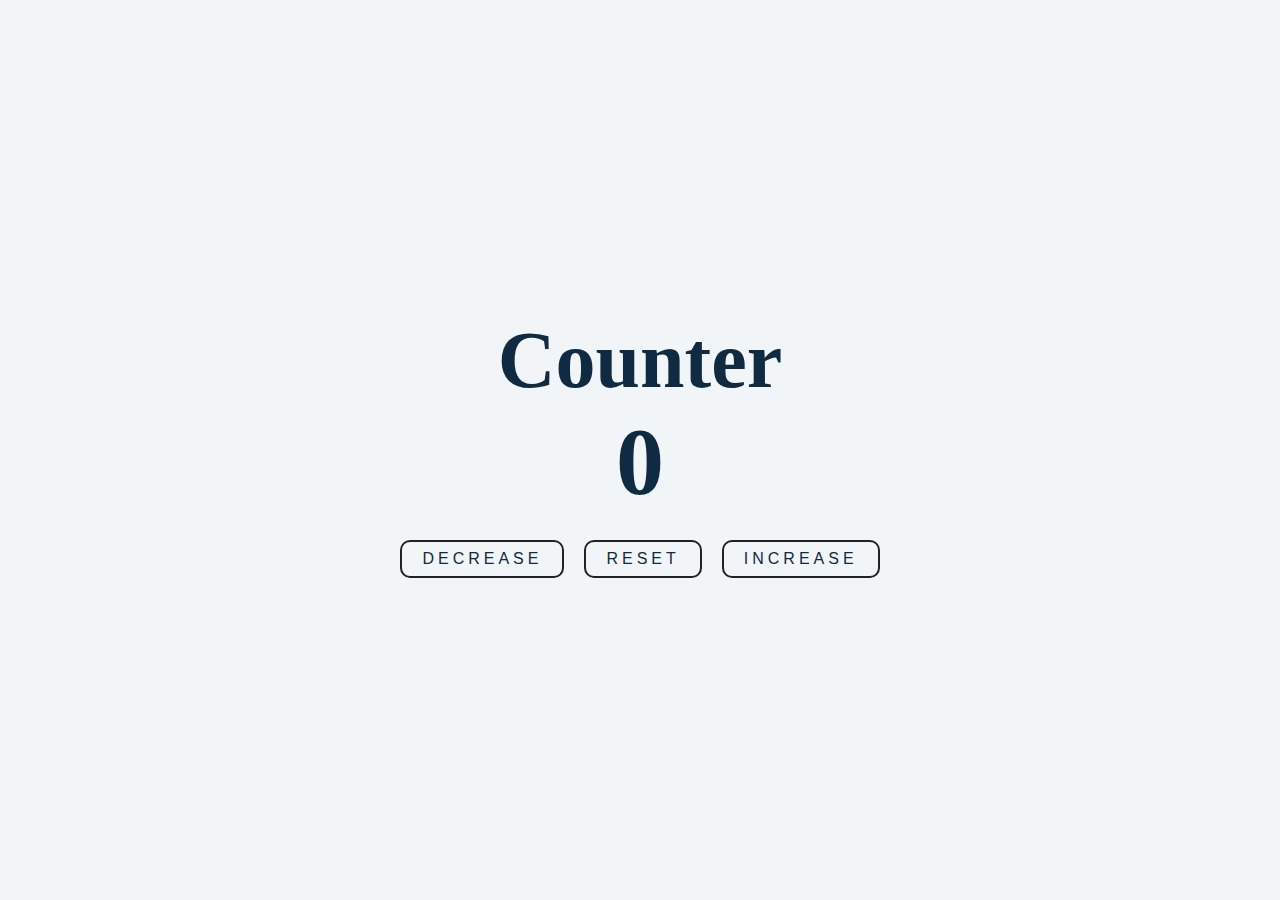
<file: Simple Counter/index.html>
<!DOCTYPE html>
<html lang="en">
<head>
    <meta charset="UTF-8">
    <meta http-equiv="X-UA-Compatible" content="IE=edge">
    <link rel="stylesheet" href="style.css">
    <script defer src="main.js"></script>
    <title>Counter</title>
</head>
<body>
    <main>
        <div class="container">
            <span class="title"><h1>Counter</h1></span>
            <span class="value">0</span>
            <div class="btn_container">
                <button class="btn decrease">decrease</button>
                <button class="btn reset">reset</button>
                <button class="btn increase">increase</button>
            </div>
        </div>
    </main>
</body>
</html>
</file>
<file: Simple Counter/style.css>
:root {
    --clr-main: hsl(209, 61%, 16%);
    --clr-grey: hsl(210, 36%, 96%);
    --clr-black: #222;
    --clr-white: white;
}

* {
    margin: 0;
    padding: 0;
    box-sizing: border-box;
}

body {
    color: var(--clr-main);
}

main {
    display: flex;
    justify-content: center;
    align-items: center;
    min-height: 100vh;
    background-color: var(--clr-grey);
}

main .container {
    text-align: center;
}

main .container .title h1 {
    font-size: 5rem;
}

main .container .value {
    font-size: 6rem;
    font-weight: bolder;
}

main .container .btn_container {
    margin-top: 15px;
}

main .container .btn {
    margin: 8px;
    padding: 8px 20px;
    color: var(--clr-main);
    background-color: transparent;
    border: 2px solid var(--clr-black);
    border-radius: 10px;
    font-size: 16px;
    letter-spacing: 4px;
    text-transform: uppercase;
    cursor: pointer;
}

main .container .btn:hover {
    color: var(--clr-white);
    background-color: var(--clr-black);
    transition: 0.3s ease-in;
}
</file>
